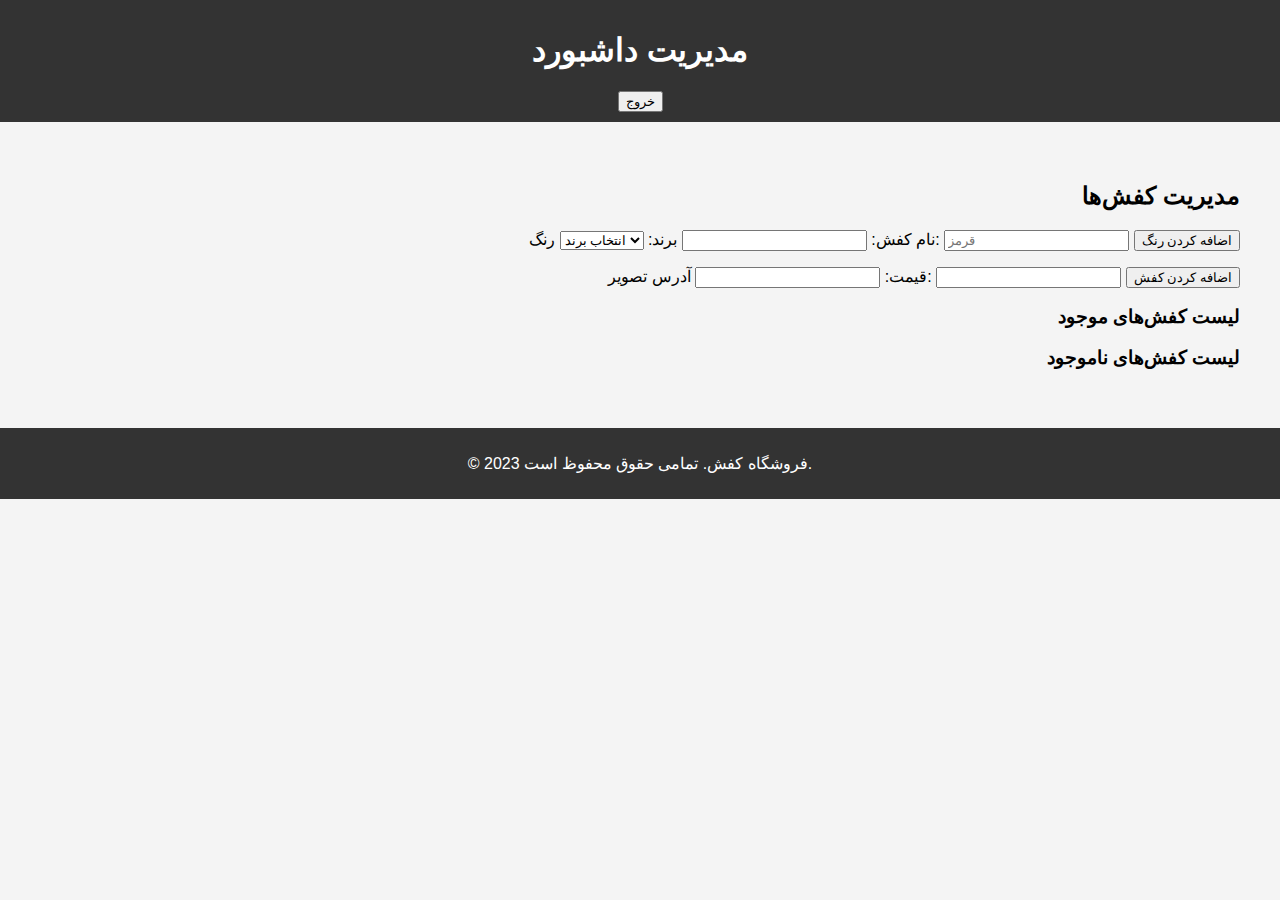
<file: admin-dashboard.html>
<!DOCTYPE html>
<html lang="fa">
<head>
    <meta charset="UTF-8">
    <meta http-equiv="X-UA-Compatible" content="IE=edge">
    <meta name="viewport" content="width=device-width, initial-scale=1.0">
    <link rel="stylesheet" href="styles.css">
    <title>Admin Dashboard</title>
</head>
<body>
    <header>
        <h1>مدیریت داشبورد</h1>
        <button id="logoutButton">خروج</button>
    </header>
    <main class="container">
        <section id="manage-items">
            <h2>مدیریت کفش‌ها</h2>
            <form id="addItemForm">
                <label for="itemName">نام کفش:</label>
                <input type="text" id="itemName" required>
                
                <label for="itemBrand">برند:</label>
                <select id="itemBrand" required>
                    <option value="">انتخاب برند</option>
                    <option value="Nike">نایکی</option>
                    <option value="Adidas">آدیداس</option>
                    <option value="Puma">پوما</option>
                    <option value="Balenciaga">بالنسیاگا</option>
                    <!-- Add more brands as needed -->
                </select>

                <label for="itemColor">رنگ:</label>
                <input type="text" id="itemColor" placeholder="قرمز" required>
                <button type="button" id="addColorButton">اضافه کردن رنگ</button>
                <ul id="colorList"></ul>

                <label for="itemPrice">قیمت:</label>
                <input type="number" id="itemPrice" required>
                
                <label for="itemImage">آدرس تصویر:</label>
                <input type="url" id="itemImage" required>

                <button type="submit">اضافه کردن کفش</button>
            </form>
            <div id="itemList">
                <h3>لیست کفش‌های موجود</h3>
                <ul id="shoes"></ul>
            </div>
            <div id="outOfStockList">
                <h3>لیست کفش‌های ناموجود</h3>
                <ul id="outOfStockShoes"></ul>
            </div>
        </section>
    </main>
    <footer>
        <p>&copy; 2023 فروشگاه کفش. تمامی حقوق محفوظ است.</p>
    </footer>

    <script>
        const shoes = JSON.parse(localStorage.getItem('shoes')) || [];

        document.getElementById('addItemForm').addEventListener('submit', function(event) {
            event.preventDefault();

            const itemName = document.getElementById('itemName').value;
            const itemBrand = document.getElementById('itemBrand').value;
            const itemColors = Array.from(document.querySelectorAll('#colorList li')).map(li => ({ color: li.textContent, stock: 'in-stock' }));
            const itemPrice = document.getElementById('itemPrice').value;
            const itemImage = document.getElementById('itemImage').value;

            const shoe = {
                name: itemName,
                brand: itemBrand,
                colors: itemColors,
                price: itemPrice,
                image: itemImage,
                stock: 'in-stock' // Default to in-stock when added
            };

            shoes.push(shoe);
            localStorage.setItem('shoes', JSON.stringify(shoes)); // Save to local storage
            displayShoes();
            this.reset(); // Reset the form
            document.getElementById('colorList').innerHTML = ''; // Clear color list
        });

        document.getElementById('addColorButton').addEventListener('click', function() {
            const colorInput = document.getElementById('itemColor');
            const color = colorInput.value.trim();
            if (color) {
                const li = document.createElement('li');
                li.textContent = color;
                document.getElementById('colorList').appendChild(li);
                colorInput.value = ''; // Clear the input
            }
        });

        function displayShoes() {
            const shoeList = document.getElementById('shoes');
            const outOfStockList = document.getElementById('outOfStockShoes');
            shoeList.innerHTML = ''; // Clear the list
            outOfStockList.innerHTML = ''; // Clear the out of stock list

            shoes.forEach((shoe, index) => {
                const li = document.createElement('li');
                li.innerHTML = `
                    <img src="${shoe.image}" alt="${shoe.name}" style="width: 50px; height: auto;">
                    <strong>${shoe.name}</strong> - برند: ${shoe.brand} - قیمت: ${shoe.price} تومان
                    <button onclick="removeShoe(${index})">حذف</button>
                    <a href="product.html?index=${index}">مشاهده محصول</a>
                    <button onclick="setColorsOutOfStock(${index})">تنظیم رنگ‌ها به ناموجود</button>
                `;
                shoeList.appendChild(li);
            });
        }

        function removeShoe(index) {
            shoes.splice(index, 1);
            localStorage.setItem('shoes', JSON.stringify(shoes)); // Update local storage
            displayShoes();
        }

        function setColorsOutOfStock(index) {
            const shoe = shoes[index];
            const colorsOutOfStock = prompt(`کدام رنگ‌ها ناموجود هستند؟ (جدا شده با کاما)\nرنگ‌های موجود: ${shoe.colors.map(c => c.color).join(', ')}`);
            if (colorsOutOfStock) {
                const colorsArray = colorsOutOfStock.split(',').map(color => color.trim());
                shoe.colors.forEach(colorObj => {
                    if (colorsArray.includes(colorObj.color)) {
                        colorObj.stock = 'out-of-stock'; // Change color stock status
                    }
                });

                // Check if all colors are out of stock
                const allOutOfStock = shoe.colors.every(colorObj => colorObj.stock === 'out-of-stock');
                if (allOutOfStock) {
                    shoe.stock = 'out-of-stock'; // Set shoe to out of stock
                }

                localStorage.setItem('shoes', JSON.stringify(shoes)); // Update local storage
                displayShoes();
            }
        }

        // Display shoes on page load
        displayShoes();
    </script>
</body>
</html>
</file>
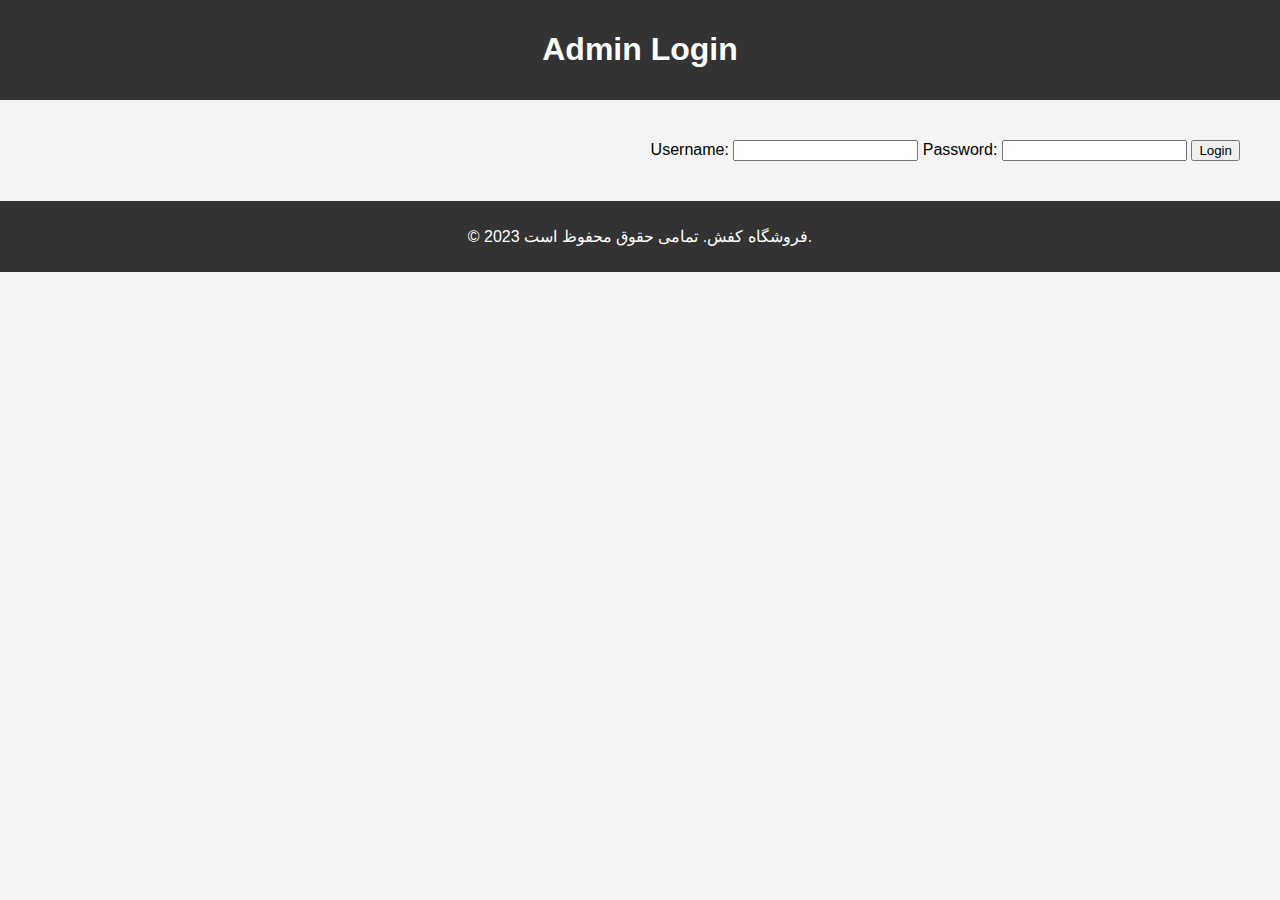
<file: login.html>
<!DOCTYPE html>
<html lang="en">
<head>
    <meta charset="UTF-8">
    <meta http-equiv="X-UA-Compatible" content="IE=edge">
    <meta name="viewport" content="width=device-width, initial-scale=1.0">
    <link rel="stylesheet" href="styles.css">
    <title>Admin Login</title>
</head>
<body>
    <header>
        <h1>Admin Login</h1>
    </header>
    <main class="container">
        <form id="loginForm">
            <label for="username">Username:</label>
            <input type="text" id="username" required>
            <label for="password">Password:</label>
            <input type="password" id="password" required>
            <button type="submit">Login</button>
        </form>
        <div id="error-message" style="color: red;"></div>
    </main>
    <footer>
        <p>&copy; 2023 فروشگاه کفش. تمامی حقوق محفوظ است.</p>
    </footer>

    <script>
        document.getElementById('loginForm').addEventListener('submit', function(event) {
            event.preventDefault(); // Prevent form submission

            const username = document.getElementById('username').value;
            const password = document.getElementById('password').value;

            // Dummy credentials for demonstration
            const adminUsername = 'admin';
            const adminPassword = 'password123';

            if (username === adminUsername && password === adminPassword) {
                // Redirect to admin dashboard (you'll create this page next)
                window.location.href = 'admin-dashboard.html';
            } else {
                document.getElementById('error-message').innerText = 'Invalid username or password!';
            }
        });
        document.getElementById('loginForm').addEventListener('submit', function(event) {
            event.preventDefault(); // Prevent form submission

            const username = document.getElementById('username').value;
            const password = document.getElementById('password').value;

            // Use the provided credentials for authentication
            const adminUsername = 'Amirhoseyngh447';
            const adminPassword = '1388';

            if (username === adminUsername && password === adminPassword) {
                // Redirect to admin dashboard (you'll create this page next)
                window.location.href = 'admin-dashboard.html';
            } else {
                document.getElementById('error-message').innerText = 'Invalid username or password!';
            }
        });
    </script>
</body>
</html>
</file>
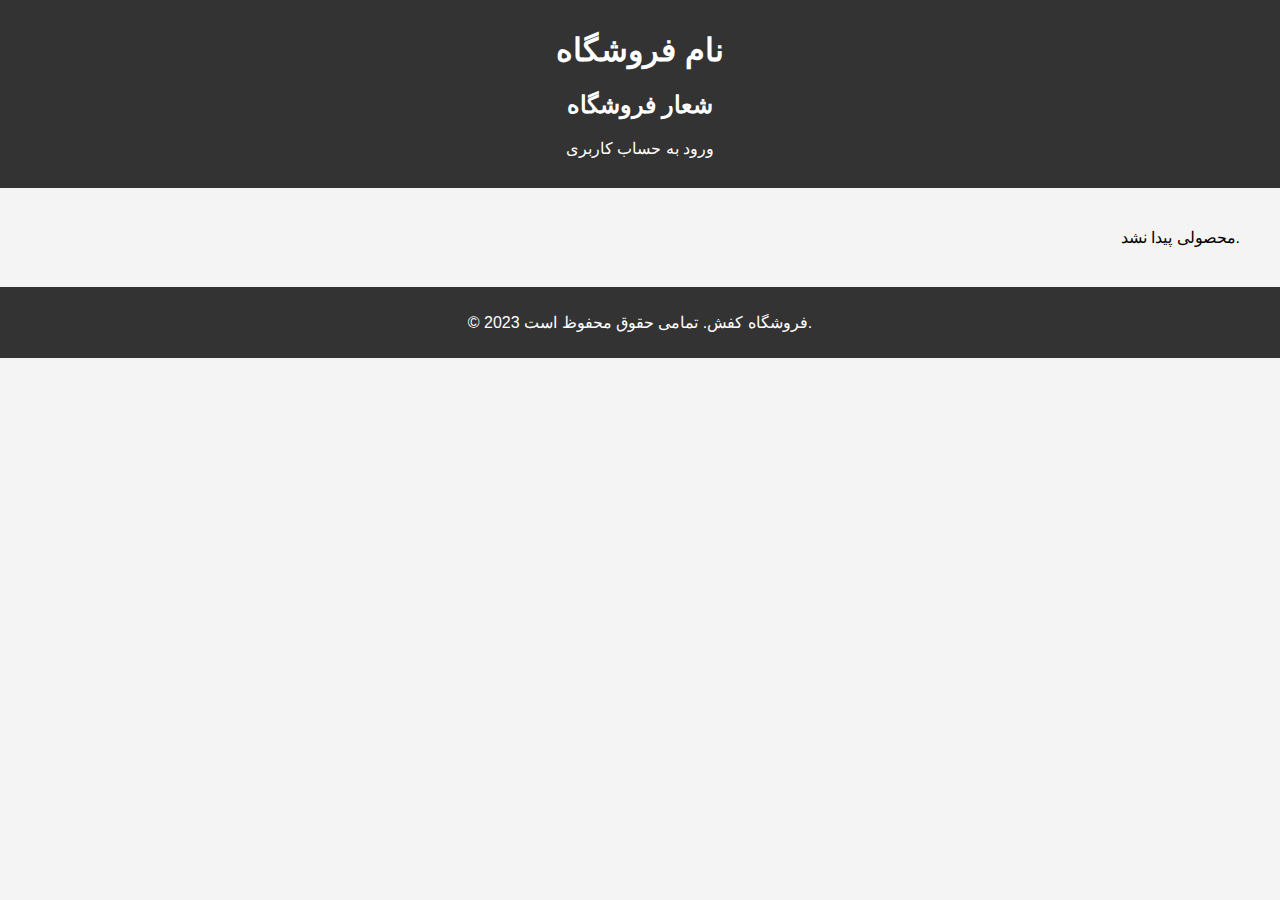
<file: product.html>
<!DOCTYPE html>
<html lang="fa">
<head>
    <meta charset="UTF-8">
    <meta http-equiv="X-UA-Compatible" content="IE=edge">
    <meta name="viewport" content="width=device-width, initial-scale=1.0">
    <link rel="stylesheet" href="styles.css">
    <title id="product-name">محصول</title>
</head>
<body>
    <header>
        <h1>نام فروشگاه</h1>
        <h2>شعار فروشگاه</h2>
        <nav>
            <a href="login.html" class="login-button">ورود به حساب کاربری</a>
        </nav>
    </header>
    <main class="container">
        <section id="product-details">
            <img id="product-image" src="" alt="عکس محصول">
            <h2 id="product-name-display"></h2>
            <h3 id="product-brand"></h3>
            <h3 id="product-price"></h3>
            <p id="product-colors"></p>
            <p id="product-stock"></p>
        </section>
    </main>
    <footer>
        <p>&copy; 2023 فروشگاه کفش. تمامی حقوق محفوظ است.</p>
    </footer>

    <script>
        // Get the shoe data from local storage
        const shoes = JSON.parse(localStorage.getItem('shoes')) || [];
        const urlParams = new URLSearchParams(window.location.search);
        const shoeIndex = urlParams.get('index');

        if (shoeIndex !== null && shoeIndex < shoes.length) {
            const shoe = shoes[shoeIndex];
            document.getElementById('product-name').innerText = shoe.name;
            document.getElementById('product-name-display').innerText = shoe.name;
            document.getElementById('product-brand').innerText = `برند: ${shoe.brand}`;
            document.getElementById('product-price').innerText = `قیمت: ${shoe.price} تومان`;
            document.getElementById('product-image').src = shoe.image;
            document.getElementById('product-colors').innerText = `رنگ‌ها: ${shoe.colors.join(', ')}`;
            document.getElementById('product-stock').innerText = `موجودی: ${shoe.stock === 'in-stock' ? 'موجود' : 'ناموجود'}`;
        } else {
            document.getElementById('product-details').innerText = 'محصولی پیدا نشد.';
        }
    </script>
</body>
</html>
</file>
<file: styles.css>
body {
    align-items: rtl;
    font-family: aviny, sans-serif;
    margin: 0;
    padding: 0;
    background-color: #f4f4f4;
    text-align: right;
}

header {
    background: #333;
    color: #fff;
    padding: 10px 0;
    text-align: center;
}

.container {
    max-width: 1200px;
    margin: 20px auto;
    padding: 20px;
}

.content {
    text-align: center;
}

.hero-image {
    max-width: 100%;
    height: auto;
}

.items {
    display: flex;
    flex-wrap: wrap;
    justify-content: space-around;
}

.item {
    background: #fff;
    border: 1px solid #ddd;
    border-radius: 5px;
    margin: 10px;
    padding: 10px;
    text-align: center;
    width: calc(50% - 40px);
}

.item img {
    max-width: 100%;
    height: auto;
}

footer {
    text-align: center;
    padding: 10px 0;
    background: #333;
    color: #fff;
    position: relative;
    bottom: 0;
    width: 100%;
}

nav {
    margin: 20px 0;
    text-align: center;
}

.login-button {
    background-color: #333;
    color: white;
    padding: 10px 20px;
    text-decoration: none;
    border-radius: 5px;
    transition: background-color 0.3s;
}

.login-button:hover {
    background-color: #555;
}
</file>
